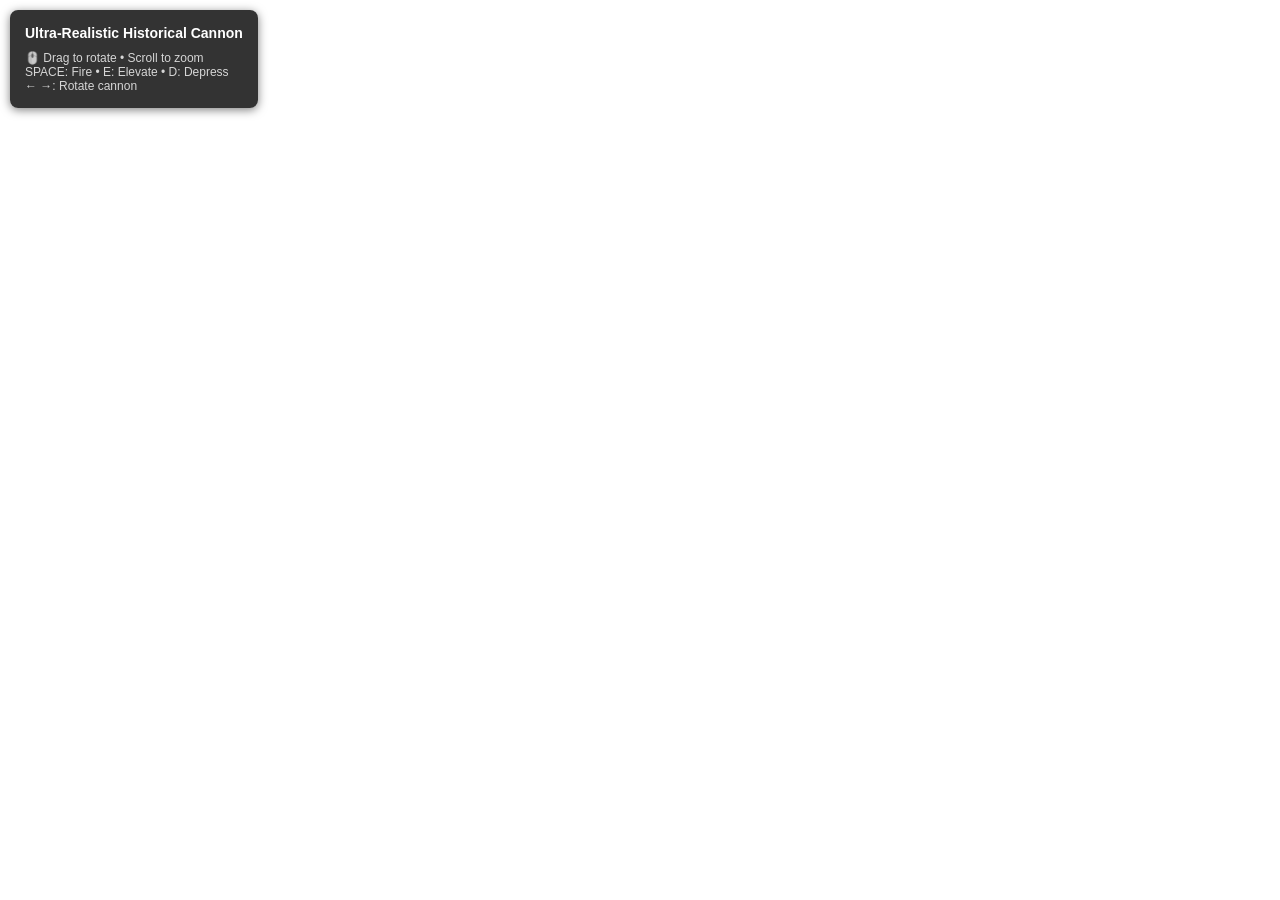
<file: cannon-babylon.html>
<!DOCTYPE html>
<html lang="en">
<head>
    <meta charset="UTF-8">
    <meta name="viewport" content="width=device-width, initial-scale=1.0">
    <title>Ultra-Realistic Cannon - Babylon.js</title>
    <style>
        body {
            margin: 0;
            padding: 0;
            overflow: hidden;
            font-family: 'Segoe UI', Tahoma, Geneva, Verdana, sans-serif;
        }
        #renderCanvas {
            width: 100%;
            height: 100%;
            touch-action: none;
        }
        #info {
            position: absolute;
            top: 10px;
            left: 10px;
            color: white;
            background: rgba(0,0,0,0.8);
            padding: 15px;
            border-radius: 8px;
            font-size: 14px;
            box-shadow: 0 2px 10px rgba(0,0,0,0.5);
        }
        .controls {
            margin-top: 10px;
            font-size: 12px;
            opacity: 0.8;
        }
    </style>
</head>
<body>
    <canvas id="renderCanvas"></canvas>
    <div id="info">
        <strong>Ultra-Realistic Historical Cannon</strong>
        <div class="controls">
            🖱️ Drag to rotate • Scroll to zoom<br>
            SPACE: Fire • E: Elevate • D: Depress<br>
            ← →: Rotate cannon
        </div>
    </div>
    
    <script src="https://cdn.babylonjs.com/babylon.js"></script>
    <script src="https://cdn.babylonjs.com/loaders/babylonjs.loaders.min.js"></script>
    <script src="https://cdn.babylonjs.com/materialsLibrary/babylonjs.materials.min.js"></script>
    <script src="https://cdn.babylonjs.com/proceduralTexturesLibrary/babylonjs.proceduralTextures.min.js"></script>
    
    <script>
        const canvas = document.getElementById("renderCanvas");
        const engine = new BABYLON.Engine(canvas, true, { preserveDrawingBuffer: true, stencil: true });

        const createScene = function () {
            const scene = new BABYLON.Scene(engine);
            scene.clearColor = new BABYLON.Color3(0.53, 0.81, 0.92);
            scene.ambientColor = new BABYLON.Color3(0.3, 0.3, 0.3);
            scene.fogMode = BABYLON.Scene.FOGMODE_LINEAR;
            scene.fogColor = scene.clearColor;
            scene.fogStart = 50;
            scene.fogEnd = 200;

            // Camera
            const camera = new BABYLON.ArcRotateCamera("camera", -Math.PI / 2, Math.PI / 3, 20, BABYLON.Vector3.Zero(), scene);
            camera.attachControl(canvas, true);
            camera.lowerRadiusLimit = 5;
            camera.upperRadiusLimit = 40;
            camera.wheelPrecision = 20;

            // Lighting
            const light = new BABYLON.DirectionalLight("dirLight", new BABYLON.Vector3(-1, -2, -1), scene);
            light.position = new BABYLON.Vector3(20, 40, 20);
            light.intensity = 1.2;
            
            const hemisphericLight = new BABYLON.HemisphericLight("hemiLight", new BABYLON.Vector3(0, 1, 0), scene);
            hemisphericLight.intensity = 0.3;
            hemisphericLight.groundColor = new BABYLON.Color3(0.2, 0.2, 0.3);

            // Shadows
            const shadowGenerator = new BABYLON.ShadowGenerator(2048, light);
            shadowGenerator.useBlurExponentialShadowMap = true;
            shadowGenerator.blurKernel = 32;
            shadowGenerator.setDarkness(0.3);

            // Materials
            const createIronMaterial = () => {
                const mat = new BABYLON.PBRMetallicRoughnessMaterial("iron", scene);
                mat.baseColor = new BABYLON.Color3(0.16, 0.16, 0.16);
                mat.metallic = 0.9;
                mat.roughness = 0.4;
                
                // Create procedural rust texture
                const rustTexture = new BABYLON.NoiseProceduralTexture("rustTexture", 256, scene);
                rustTexture.brightness = 0.1;
                rustTexture.octaves = 4;
                rustTexture.persistence = 0.8;
                mat.bumpTexture = rustTexture;
                mat.bumpTexture.level = 0.3;
                
                return mat;
            };

            const createBrassMaterial = () => {
                const mat = new BABYLON.PBRMetallicRoughnessMaterial("brass", scene);
                mat.baseColor = new BABYLON.Color3(0.72, 0.45, 0.20);
                mat.metallic = 1.0;
                mat.roughness = 0.2;
                return mat;
            };

            const createWoodMaterial = () => {
                const mat = new BABYLON.PBRMaterial("wood", scene);
                mat.albedoColor = new BABYLON.Color3(0.4, 0.26, 0.13);
                mat.metallic = 0.0;
                mat.roughness = 0.8;
                
                // Wood grain texture
                const woodTexture = new BABYLON.WoodProceduralTexture("woodTexture", 512, scene);
                woodTexture.woodColor = new BABYLON.Color3(0.49, 0.25, 0.0);
                mat.albedoTexture = woodTexture;
                
                return mat;
            };

            const ironMaterial = createIronMaterial();
            const brassMaterial = createBrassMaterial();
            const woodMaterial = createWoodMaterial();

            // Cannon parts group
            const cannonGroup = new BABYLON.TransformNode("cannonGroup", scene);

            // Create detailed barrel
            const createBarrel = () => {
                const barrelGroup = new BABYLON.TransformNode("barrelGroup", scene);
                
                // Main barrel with cascabel
                const barrelPath = [];
                const barrelRadius = [];
                
                // Cascabel (knob at rear)
                for (let i = 0; i <= 5; i++) {
                    const t = i / 5;
                    barrelPath.push(new BABYLON.Vector3(0, 0, 0.5 - t * 0.5));
                    barrelRadius.push(0.15 + t * 0.1);
                }
                
                // Breech
                for (let i = 0; i <= 10; i++) {
                    const t = i / 10;
                    barrelPath.push(new BABYLON.Vector3(0, 0, -t * 1));
                    barrelRadius.push(0.5 - t * 0.05);
                }
                
                // Chase (main body)
                for (let i = 1; i <= 30; i++) {
                    const t = i / 30;
                    const z = -1 - t * 6;
                    barrelPath.push(new BABYLON.Vector3(0, 0, z));
                    barrelRadius.push(0.45 - t * 0.15);
                }
                
                // Muzzle swell
                for (let i = 1; i <= 5; i++) {
                    const t = i / 5;
                    const z = -7 - t * 0.5;
                    barrelPath.push(new BABYLON.Vector3(0, 0, z));
                    barrelRadius.push(0.3 + t * 0.05);
                }
                
                const barrel = BABYLON.MeshBuilder.CreateTube("barrel", {
                    path: barrelPath,
                    radiusFunction: (i) => barrelRadius[i],
                    tessellation: 32,
                    cap: BABYLON.Mesh.CAP_ALL
                }, scene);
                
                barrel.material = ironMaterial;
                barrel.parent = barrelGroup;
                shadowGenerator.addShadowCaster(barrel);
                barrel.receiveShadows = true;
                
                // Reinforcement bands
                const bandPositions = [-1.5, -3, -4.5, -6];
                bandPositions.forEach((z, index) => {
                    const band = BABYLON.MeshBuilder.CreateTorus("band" + index, {
                        diameter: 1.1 - index * 0.1,
                        thickness: 0.1,
                        tessellation: 32
                    }, scene);
                    band.position.z = z;
                    band.material = brassMaterial;
                    band.parent = barrelGroup;
                    shadowGenerator.addShadowCaster(band);
                });
                
                // Trunnions (pivots)
                [-1, 1].forEach(side => {
                    const trunnion = BABYLON.MeshBuilder.CreateCylinder("trunnion", {
                        height: 0.5,
                        diameter: 0.3,
                        tessellation: 16
                    }, scene);
                    trunnion.position.set(side * 0.65, 0, -2);
                    trunnion.rotation.z = Math.PI / 2;
                    trunnion.material = ironMaterial;
                    trunnion.parent = barrelGroup;
                    shadowGenerator.addShadowCaster(trunnion);
                });
                
                // Touch hole with decorative plate
                const touchHolePlate = BABYLON.MeshBuilder.CreateCylinder("touchHolePlate", {
                    height: 0.05,
                    diameter: 0.3,
                    tessellation: 16
                }, scene);
                touchHolePlate.position.set(0, 0.45, -1);
                touchHolePlate.rotation.x = Math.PI / 2;
                touchHolePlate.material = brassMaterial;
                touchHolePlate.parent = barrelGroup;
                
                const touchHole = BABYLON.MeshBuilder.CreateCylinder("touchHole", {
                    height: 0.5,
                    diameter: 0.08,
                    tessellation: 8
                }, scene);
                touchHole.position.set(0, 0.45, -1);
                touchHole.material = ironMaterial;
                touchHole.parent = barrelGroup;
                shadowGenerator.addShadowCaster(touchHole);
                
                // Bore (visible from front)
                const bore = BABYLON.MeshBuilder.CreateCylinder("bore", {
                    height: 0.5,
                    diameter: 0.5,
                    tessellation: 32
                }, scene);
                bore.position.z = -7.5;
                bore.rotation.x = Math.PI / 2;
                bore.material = new BABYLON.StandardMaterial("boreMat", scene);
                bore.material.diffuseColor = new BABYLON.Color3(0, 0, 0);
                bore.parent = barrelGroup;
                
                return barrelGroup;
            };

            // Create detailed carriage
            const createCarriage = () => {
                const carriageGroup = new BABYLON.TransformNode("carriageGroup", scene);
                
                // Cheeks (side beams)
                const cheekProfile = [
                    new BABYLON.Vector3(0, 0, 0),
                    new BABYLON.Vector3(0, -0.3, 0),
                    new BABYLON.Vector3(0, -0.6, 0.2),
                    new BABYLON.Vector3(0, -0.6, 5),
                    new BABYLON.Vector3(0, -0.3, 5.5),
                    new BABYLON.Vector3(0, 0.2, 5.5),
                    new BABYLON.Vector3(0, 0.2, 0)
                ];
                
                [-0.7, 0.7].forEach(x => {
                    const cheek = BABYLON.MeshBuilder.ExtrudePolygon("cheek", {
                        shape: cheekProfile,
                        depth: 0.6,
                        sideOrientation: BABYLON.Mesh.DOUBLESIDE
                    }, scene);
                    cheek.position.set(x, 0, -5);
                    cheek.rotation.y = Math.PI / 2;
                    cheek.material = woodMaterial;
                    cheek.parent = carriageGroup;
                    shadowGenerator.addShadowCaster(cheek);
                    cheek.receiveShadows = true;
                });
                
                // Transom (rear cross-piece)
                const transom = BABYLON.MeshBuilder.CreateBox("transom", {
                    width: 2,
                    height: 0.8,
                    depth: 0.4
                }, scene);
                transom.position.set(0, -0.2, 0.5);
                transom.material = woodMaterial;
                transom.parent = carriageGroup;
                shadowGenerator.addShadowCaster(transom);
                
                // Bed (bottom cross-pieces)
                for (let i = 0; i < 3; i++) {
                    const bed = BABYLON.MeshBuilder.CreateBox("bed" + i, {
                        width: 2.2,
                        height: 0.3,
                        depth: 0.5
                    }, scene);
                    bed.position.set(0, -0.6, -4 + i * 2);
                    bed.material = woodMaterial;
                    bed.parent = carriageGroup;
                    shadowGenerator.addShadowCaster(bed);
                }
                
                // Metal fittings
                const createMetalFitting = (name, position) => {
                    const fitting = BABYLON.MeshBuilder.CreateBox(name, {
                        width: 0.2,
                        height: 0.4,
                        depth: 0.2
                    }, scene);
                    fitting.position = position;
                    fitting.material = ironMaterial;
                    fitting.parent = carriageGroup;
                    shadowGenerator.addShadowCaster(fitting);
                    
                    // Bolts
                    for (let j = 0; j < 2; j++) {
                        const bolt = BABYLON.MeshBuilder.CreateCylinder("bolt", {
                            height: 0.3,
                            diameter: 0.05,
                            tessellation: 8
                        }, scene);
                        bolt.position = position.clone();
                        bolt.position.y += j * 0.2 - 0.1;
                        bolt.rotation.z = Math.PI / 2;
                        bolt.material = ironMaterial;
                        bolt.parent = carriageGroup;
                    }
                };
                
                // Add metal fittings
                [-0.9, 0.9].forEach(x => {
                    for (let i = 0; i < 3; i++) {
                        createMetalFitting(`fitting_${x}_${i}`, new BABYLON.Vector3(x, -0.1, -3 + i * 2));
                    }
                });
                
                return carriageGroup;
            };

            // Create detailed wheel
            const createWheel = (radius = 1.5) => {
                const wheelGroup = new BABYLON.TransformNode("wheelGroup", scene);
                
                // Felloes (rim segments)
                const felloeAngle = Math.PI * 2 / 6;
                for (let i = 0; i < 6; i++) {
                    const felloe = BABYLON.MeshBuilder.CreateBox("felloe" + i, {
                        width: 0.3,
                        height: 0.3,
                        depth: radius * felloeAngle * 0.9
                    }, scene);
                    
                    const angle = i * felloeAngle + felloeAngle / 2;
                    felloe.position.x = Math.cos(angle) * (radius - 0.15);
                    felloe.position.y = Math.sin(angle) * (radius - 0.15);
                    felloe.rotation.z = angle;
                    felloe.material = woodMaterial;
                    felloe.parent = wheelGroup;
                    shadowGenerator.addShadowCaster(felloe);
                }
                
                // Iron tire
                const tire = BABYLON.MeshBuilder.CreateTorus("tire", {
                    diameter: radius * 2,
                    thickness: 0.15,
                    tessellation: 32
                }, scene);
                tire.material = ironMaterial;
                tire.parent = wheelGroup;
                shadowGenerator.addShadowCaster(tire);
                
                // Spokes
                for (let i = 0; i < 6; i++) {
                    const angle = i * Math.PI / 3;
                    const spoke = BABYLON.MeshBuilder.CreateBox("spoke" + i, {
                        width: 0.15,
                        height: radius * 1.6,
                        depth: 0.25
                    }, scene);
                    spoke.rotation.z = angle;
                    spoke.material = woodMaterial;
                    spoke.parent = wheelGroup;
                    shadowGenerator.addShadowCaster(spoke);
                }
                
                // Hub
                const hub = BABYLON.MeshBuilder.CreateCylinder("hub", {
                    height: 0.6,
                    diameter: 0.6,
                    tessellation: 16
                }, scene);
                hub.rotation.z = Math.PI / 2;
                hub.material = ironMaterial;
                hub.parent = wheelGroup;
                shadowGenerator.addShadowCaster(hub);
                
                // Hub bands
                [-0.25, 0.25].forEach(z => {
                    const hubBand = BABYLON.MeshBuilder.CreateTorus("hubBand", {
                        diameter: 0.65,
                        thickness: 0.05,
                        tessellation: 16
                    }, scene);
                    hubBand.position.z = z;
                    hubBand.material = brassMaterial;
                    hubBand.parent = wheelGroup;
                });
                
                // Linchpin
                const linchpin = BABYLON.MeshBuilder.CreateCylinder("linchpin", {
                    height: 0.8,
                    diameter: 0.08,
                    tessellation: 8
                }, scene);
                linchpin.position.set(0, 0.3, 0);
                linchpin.material = ironMaterial;
                linchpin.parent = wheelGroup;
                
                return wheelGroup;
            };

            // Create elevation mechanism
            const createElevationMechanism = () => {
                const mechGroup = new BABYLON.TransformNode("elevationMechanism", scene);
                
                // Elevation screw
                const screw = BABYLON.MeshBuilder.CreateCylinder("elevScrew", {
                    height: 3,
                    diameter: 0.1,
                    tessellation: 16
                }, scene);
                screw.position.set(0, -1, -1);
                screw.material = brassMaterial;
                screw.parent = mechGroup;
                shadowGenerator.addShadowCaster(screw);
                
                // Handwheel
                const wheel = BABYLON.MeshBuilder.CreateTorus("handwheel", {
                    diameter: 0.6,
                    thickness: 0.05,
                    tessellation: 32
                }, scene);
                wheel.position.set(0, -2.5, -1);
                wheel.material = brassMaterial;
                wheel.parent = mechGroup;
                shadowGenerator.addShadowCaster(wheel);
                
                // Spokes
                for (let i = 0; i < 4; i++) {
                    const spoke = BABYLON.MeshBuilder.CreateCylinder("spoke" + i, {
                        height: 0.6,
                        diameter: 0.03,
                        tessellation: 8
                    }, scene);
                    spoke.position.set(0, -2.5, -1);
                    spoke.rotation.z = i * Math.PI / 2;
                    spoke.material = brassMaterial;
                    spoke.parent = mechGroup;
                }
                
                return mechGroup;
            };

            // Assemble the cannon
            const barrel = createBarrel();
            barrel.position.y = 1;
            barrel.parent = cannonGroup;

            const carriage = createCarriage();
            carriage.parent = cannonGroup;

            const leftWheel = createWheel();
            leftWheel.position.set(-1.5, 0, 1);
            leftWheel.rotation.y = Math.PI / 2;
            leftWheel.parent = cannonGroup;

            const rightWheel = createWheel();
            rightWheel.position.set(1.5, 0, 1);
            rightWheel.rotation.y = Math.PI / 2;
            rightWheel.parent = cannonGroup;

            // Axle
            const axle = BABYLON.MeshBuilder.CreateCylinder("axle", {
                height: 3.2,
                diameter: 0.2,
                tessellation: 16
            }, scene);
            axle.position.set(0, 0, 1);
            axle.rotation.z = Math.PI / 2;
            axle.material = ironMaterial;
            axle.parent = cannonGroup;
            shadowGenerator.addShadowCaster(axle);

            const elevMech = createElevationMechanism();
            elevMech.parent = cannonGroup;

            // Ground
            const ground = BABYLON.MeshBuilder.CreateGround("ground", {
                width: 100,
                height: 100,
                subdivisions: 32
            }, scene);
            
            const groundMaterial = new BABYLON.PBRMaterial("groundMat", scene);
            groundMaterial.albedoColor = new BABYLON.Color3(0.34, 0.49, 0.27);
            groundMaterial.metallic = 0;
            groundMaterial.roughness = 0.8;
            
            // Add grass texture
            const grassTexture = new BABYLON.GrassProceduralTexture("grassTexture", 512, scene);
            groundMaterial.albedoTexture = grassTexture;
            
            ground.material = groundMaterial;
            ground.position.y = -1.5;
            ground.receiveShadows = true;

            // Position cannon
            cannonGroup.position.y = 0;
            cannonGroup.rotation.y = Math.PI / 6;

            // Animation variables
            let barrelElevation = 0;
            let cannonRotation = Math.PI / 6;
            let recoilAnimation = 0;
            let isAnimating = false;

            // Keyboard controls
            scene.registerBeforeRender(() => {
                // Smooth animations
                barrel.rotation.x = BABYLON.Scalar.Lerp(barrel.rotation.x, barrelElevation, 0.1);
                cannonGroup.rotation.y = BABYLON.Scalar.Lerp(cannonGroup.rotation.y, cannonRotation, 0.1);
                
                // Recoil animation
                if (isAnimating) {
                    recoilAnimation += 0.15;
                    const recoilAmount = Math.sin(recoilAnimation) * 0.5 * Math.exp(-recoilAnimation * 0.3);
                    barrel.position.z = recoilAmount;
                    
                    if (recoilAnimation > 10) {
                        isAnimating = false;
                        barrel.position.z = 0;
                    }
                }
            });

            scene.actionManager = new BABYLON.ActionManager(scene);
            
            // Keyboard actions
            scene.actionManager.registerAction(new BABYLON.ExecuteCodeAction(
                BABYLON.ActionManager.OnKeyDownTrigger,
                (evt) => {
                    switch (evt.sourceEvent.key) {
                        case ' ':
                            if (!isAnimating) {
                                isAnimating = true;
                                recoilAnimation = 0;
                                
                                // Muzzle flash
                                const flash = BABYLON.MeshBuilder.CreateSphere("flash", {
                                    diameter: 2,
                                    segments: 16
                                }, scene);
                                flash.position = barrel.position.clone();
                                flash.position.z -= 7.5;
                                flash.material = new BABYLON.StandardMaterial("flashMat", scene);
                                flash.material.emissiveColor = new BABYLON.Color3(1, 0.8, 0);
                                flash.material.disableLighting = true;
                                
                                // Smoke particles
                                const particleSystem = new BABYLON.ParticleSystem("particles", 2000, scene);
                                particleSystem.particleTexture = new BABYLON.Texture("https://assets.babylonjs.com/textures/flare.png", scene);
                                particleSystem.emitter = flash.position;
                                particleSystem.color1 = new BABYLON.Color4(0.8, 0.8, 0.8, 1);
                                particleSystem.color2 = new BABYLON.Color4(0.5, 0.5, 0.5, 0.5);
                                particleSystem.colorDead = new BABYLON.Color4(0.3, 0.3, 0.3, 0);
                                particleSystem.minSize = 0.3;
                                particleSystem.maxSize = 1;
                                particleSystem.minLifeTime = 0.5;
                                particleSystem.maxLifeTime = 1.5;
                                particleSystem.emitRate = 1000;
                                particleSystem.blendMode = BABYLON.ParticleSystem.BLENDMODE_STANDARD;
                                particleSystem.gravity = new BABYLON.Vector3(0, -0.5, 0);
                                particleSystem.direction1 = new BABYLON.Vector3(-1, 1, -1);
                                particleSystem.direction2 = new BABYLON.Vector3(1, 1, 1);
                                particleSystem.minAngularSpeed = 0;
                                particleSystem.maxAngularSpeed = Math.PI;
                                particleSystem.minEmitPower = 1;
                                particleSystem.maxEmitPower = 3;
                                particleSystem.updateSpeed = 0.005;
                                particleSystem.start();
                                
                                setTimeout(() => {
                                    flash.dispose();
                                    particleSystem.stop();
                                    setTimeout(() => particleSystem.dispose(), 2000);
                                }, 100);
                            }
                            break;
                        case 'e':
                        case 'E':
                            barrelElevation = Math.max(barrelElevation - 0.1, -0.3);
                            break;
                        case 'd':
                        case 'D':
                            barrelElevation = Math.min(barrelElevation + 0.1, 0.1);
                            break;
                        case 'ArrowLeft':
                            cannonRotation += 0.1;
                            break;
                        case 'ArrowRight':
                            cannonRotation -= 0.1;
                            break;
                    }
                }
            ));

            return scene;
        };

        const scene = createScene();

        engine.runRenderLoop(function () {
            scene.render();
        });

        window.addEventListener("resize", function () {
            engine.resize();
        });
    </script>
</body>
</html>
</file>
